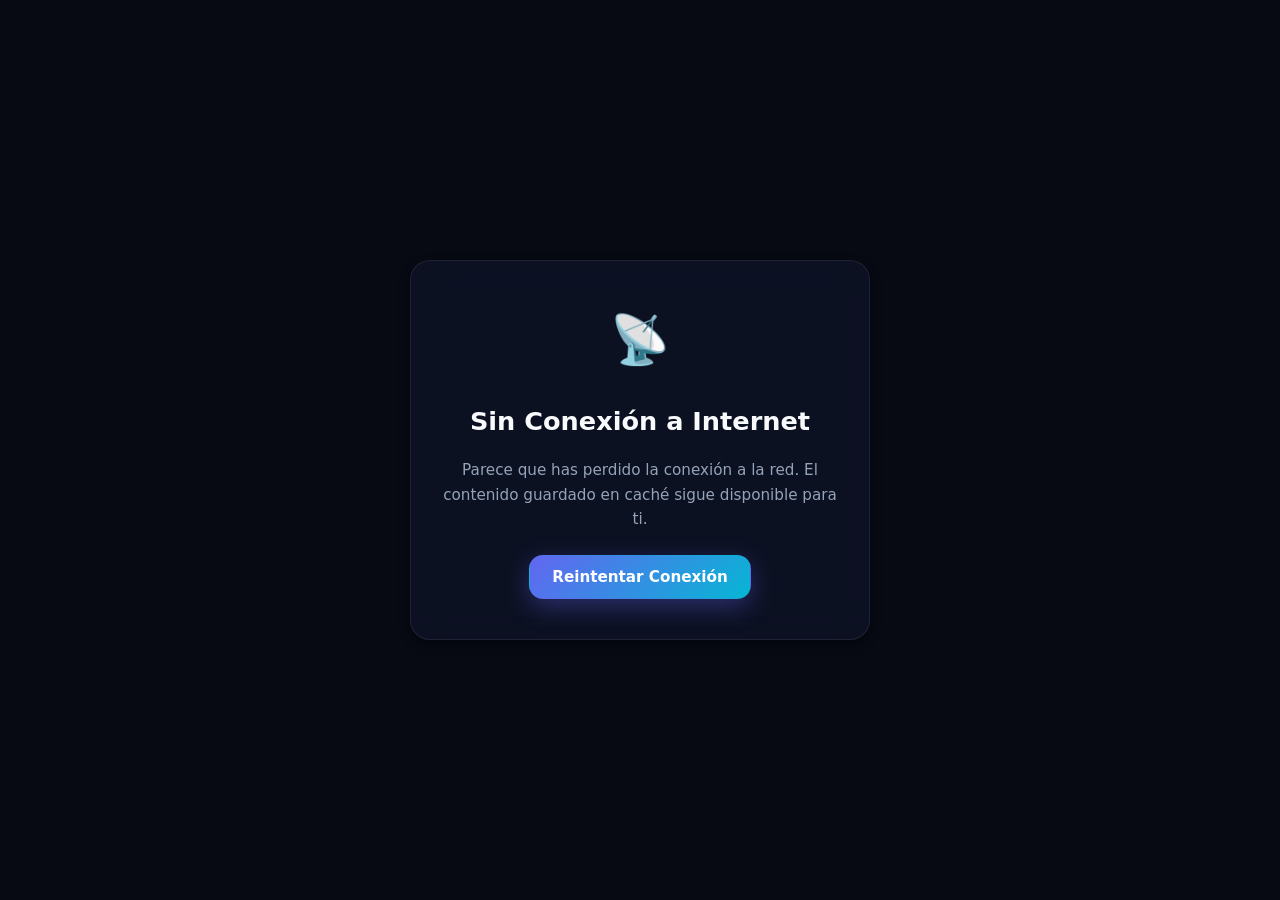
<file: offline.html>
<!doctype html>
<html lang="es" data-theme="dark">
  <head>
    <meta charset="utf-8" />
    <meta name="viewport" content="width=device-width, initial-scale=1" />
    <title>Sin Conexión — Alvaro Leonardo Baquero</title>
    <link rel="stylesheet" href="styles.css" />
    <style>
      .offline-wrapper {
        min-height: 100vh;
        display: grid;
        place-items: center;
        padding: 24px;
        position: relative;
        z-index: 1;
      }
      .offline-card {
        max-width: 460px;
        width: 100%;
        padding: 40px 32px;
        text-align: center;
        display: flex;
        flex-direction: column;
        align-items: center;
        gap: 16px;
      }
      .offline-icon {
        font-size: 3rem;
        margin-bottom: 8px;
        animation: pulse 1.8s infinite;
      }
      @keyframes pulse {
        0%, 100% { transform: scale(1); opacity: 0.9; }
        50% { transform: scale(1.1); opacity: 1; }
      }
    </style>
  </head>
  <body>
    <main class="offline-wrapper">
      <div class="card-glass offline-card">
        <div class="offline-icon">📡</div>
        <h1 style="font-family: var(--font-heading); font-size: 1.6rem; color: var(--text-main);">Sin Conexión a Internet</h1>
        <p style="color: var(--text-muted); font-size: 0.95rem;">
          Parece que has perdido la conexión a la red. El contenido guardado en caché sigue disponible para ti.
        </p>
        <button onclick="window.location.reload()" class="btn btn-primary" style="margin-top: 8px;">
          Reintentar Conexión
        </button>
      </div>
    </main>
  </body>
</html>
</file>
<file: styles.css>
@charset "UTF-8";

/* ==========================================================================
   PORTAFOLIO PROFESIONAL - ALVARO LEONARDO BAQUERO MALAGON
   Diseño de Alta Ingeniería, Moderno, Creativo y Responsivo
   ========================================================================== */

/* --- 1. Variables & Design Tokens --- */
:root {
  /* Dark Palette (Default) */
  --bg-main: #070913;
  --bg-subtle: #0c1021;
  --bg-card: rgba(16, 22, 44, 0.65);
  --bg-card-hover: rgba(23, 31, 62, 0.85);
  --bg-glass: rgba(11, 16, 33, 0.75);
  --border: rgba(255, 255, 255, 0.08);
  --border-focus: rgba(99, 102, 241, 0.5);
  --border-glow: rgba(99, 102, 241, 0.25);

  --text-main: #f8fafc;
  --text-muted: #94a3b8;
  --text-dim: #64748b;

  --primary: #6366f1;
  --primary-light: #818cf8;
  --primary-glow: rgba(99, 102, 241, 0.35);

  --accent-cyan: #06b6d4;
  --accent-cyan-glow: rgba(6, 182, 212, 0.3);
  --accent-emerald: #10b981;
  --accent-amber: #f59e0b;
  --accent-rose: #f43f5e;

  --gradient-brand: linear-gradient(135deg, #6366f1 0%, #06b6d4 100%);
  --gradient-glow: linear-gradient(135deg, rgba(99, 102, 241, 0.15), rgba(6, 182, 212, 0.15));
  --gradient-border: linear-gradient(135deg, rgba(99, 102, 241, 0.4), rgba(6, 182, 212, 0.4));

  --shadow-sm: 0 4px 12px rgba(0, 0, 0, 0.3);
  --shadow-md: 0 10px 30px -10px rgba(0, 0, 0, 0.5);
  --shadow-lg: 0 20px 40px -15px rgba(0, 0, 0, 0.6);
  --shadow-glow: 0 0 35px rgba(99, 102, 241, 0.25);

  --radius-sm: 8px;
  --radius-md: 14px;
  --radius-lg: 20px;
  --radius-full: 9999px;

  --font-sans: 'Plus Jakarta Sans', system-ui, -apple-system, sans-serif;
  --font-heading: 'Space Grotesk', var(--font-sans);
  --font-mono: 'JetBrains Mono', 'Fira Code', monospace;

  --transition-fast: 0.15s ease;
  --transition-normal: 0.25s cubic-bezier(0.16, 1, 0.3, 1);
  --transition-slow: 0.45s cubic-bezier(0.16, 1, 0.3, 1);

  --max-w: 1240px;
}

/* Light Theme Variables */
[data-theme="light"] {
  --bg-main: #f8fafc;
  --bg-subtle: #f1f5f9;
  --bg-card: rgba(255, 255, 255, 0.85);
  --bg-card-hover: rgba(255, 255, 255, 0.98);
  --bg-glass: rgba(255, 255, 255, 0.8);
  --border: rgba(15, 23, 42, 0.08);
  --border-focus: rgba(79, 70, 229, 0.45);
  --border-glow: rgba(79, 70, 229, 0.15);

  --text-main: #0f172a;
  --text-muted: #475569;
  --text-dim: #94a3b8;

  --primary: #4f46e5;
  --primary-light: #6366f1;
  --primary-glow: rgba(79, 70, 229, 0.2);

  --accent-cyan: #0284c7;
  --accent-cyan-glow: rgba(2, 132, 199, 0.2);
  --accent-emerald: #059669;
  --accent-amber: #d97706;

  --gradient-brand: linear-gradient(135deg, #4f46e5 0%, #0284c7 100%);
  --gradient-glow: linear-gradient(135deg, rgba(79, 70, 229, 0.08), rgba(2, 132, 199, 0.08));
  --gradient-border: linear-gradient(135deg, rgba(79, 70, 229, 0.3), rgba(2, 132, 199, 0.3));

  --shadow-sm: 0 4px 12px rgba(15, 23, 42, 0.04);
  --shadow-md: 0 10px 30px -10px rgba(15, 23, 42, 0.08);
  --shadow-lg: 0 20px 40px -15px rgba(15, 23, 42, 0.12);
  --shadow-glow: 0 0 35px rgba(79, 70, 229, 0.15);
}

/* --- 2. Reset & Global Styles --- */
*, *::before, *::after {
  box-sizing: border-box;
  margin: 0;
  padding: 0;
}

html {
  scroll-behavior: smooth;
  font-size: 16px;
  -webkit-text-size-adjust: 100%;
}

body {
  font-family: var(--font-sans);
  background-color: var(--bg-main);
  color: var(--text-main);
  line-height: 1.6;
  min-height: 100vh;
  position: relative;
  overflow-x: hidden;
  transition: background-color var(--transition-normal), color var(--transition-normal);
}

/* Canvas Background */
#bgCanvas {
  position: fixed;
  top: 0;
  left: 0;
  width: 100%;
  height: 100%;
  pointer-events: none;
  z-index: 0;
  opacity: 0.6;
}

/* Ambient Background Glows */
.ambient-glow {
  position: fixed;
  border-radius: 50%;
  filter: blur(140px);
  pointer-events: none;
  z-index: 0;
  opacity: 0.45;
  transition: opacity var(--transition-slow);
}
.glow-1 {
  width: 600px;
  height: 600px;
  top: -150px;
  left: -100px;
  background: radial-gradient(circle, var(--primary) 0%, transparent 70%);
}
.glow-2 {
  width: 500px;
  height: 500px;
  top: 40%;
  right: -150px;
  background: radial-gradient(circle, var(--accent-cyan) 0%, transparent 70%);
}
.glow-3 {
  width: 550px;
  height: 550px;
  bottom: 5%;
  left: 10%;
  background: radial-gradient(circle, rgba(99, 102, 241, 0.4) 0%, transparent 70%);
}

/* Top Scroll Progress Bar */
.scroll-progress-bar {
  position: fixed;
  top: 0;
  left: 0;
  height: 3px;
  width: 0%;
  background: var(--gradient-brand);
  z-index: 1000;
  box-shadow: 0 0 10px var(--accent-cyan);
  transition: width 0.1s linear;
}

/* Container */
.container {
  width: 100%;
  max-width: var(--max-w);
  margin: 0 auto;
  padding: 0 24px;
  position: relative;
  z-index: 1;
}

/* Section Common */
.section {
  padding: 90px 0;
  position: relative;
  z-index: 1;
}

.section-header {
  text-align: center;
  max-width: 680px;
  margin: 0 auto 56px;
}

.section-tag {
  display: inline-flex;
  align-items: center;
  gap: 8px;
  padding: 6px 14px;
  border-radius: var(--radius-full);
  background: var(--gradient-glow);
  border: 1px solid var(--border-glow);
  color: var(--primary-light);
  font-family: var(--font-mono);
  font-size: 0.82rem;
  font-weight: 600;
  letter-spacing: 0.05em;
  text-transform: uppercase;
  margin-bottom: 16px;
}

.section-title {
  font-family: var(--font-heading);
  font-size: clamp(2rem, 4vw, 2.75rem);
  font-weight: 700;
  letter-spacing: -0.02em;
  color: var(--text-main);
  line-height: 1.2;
  margin-bottom: 14px;
}

.section-title .text-gradient {
  background: var(--gradient-brand);
  -webkit-background-clip: text;
  background-clip: text;
  color: transparent;
}

.section-subtitle {
  color: var(--text-muted);
  font-size: 1.05rem;
  line-height: 1.6;
}

/* --- 3. Glass Card & Spotlight System --- */
.card-glass {
  background: var(--bg-card);
  border: 1px solid var(--border);
  border-radius: var(--radius-lg);
  backdrop-filter: blur(16px);
  -webkit-backdrop-filter: blur(16px);
  box-shadow: var(--shadow-sm);
  transition: transform var(--transition-normal), box-shadow var(--transition-normal), border-color var(--transition-normal);
  position: relative;
  overflow: hidden;
}

/* Mouse spotlight effect */
.card-glass::before {
  content: '';
  position: absolute;
  top: var(--mouse-y, -1000px);
  left: var(--mouse-x, -1000px);
  width: 450px;
  height: 450px;
  transform: translate(-50%, -50%);
  background: radial-gradient(circle, var(--primary-glow) 0%, transparent 65%);
  opacity: 0;
  transition: opacity 0.3s ease;
  pointer-events: none;
  z-index: 0;
}

.card-glass:hover::before {
  opacity: 1;
}

.card-glass:hover {
  border-color: var(--border-glow);
  box-shadow: var(--shadow-md), var(--shadow-glow);
  transform: translateY(-3px);
}

.card-glass > * {
  position: relative;
  z-index: 1;
}

/* --- 4. Navigation & Header --- */
.site-header {
  position: sticky;
  top: 0;
  z-index: 100;
  background: var(--bg-glass);
  backdrop-filter: blur(18px);
  -webkit-backdrop-filter: blur(18px);
  border-bottom: 1px solid var(--border);
  transition: background-color var(--transition-normal), border-color var(--transition-normal), padding var(--transition-fast);
  padding: 14px 0;
}

.site-header.scrolled {
  padding: 10px 0;
  box-shadow: var(--shadow-md);
}

.header-container {
  display: flex;
  align-items: center;
  justify-content: space-between;
  gap: 20px;
}

/* Brand */
.brand {
  display: flex;
  align-items: center;
  gap: 12px;
  text-decoration: none;
  color: var(--text-main);
  font-family: var(--font-heading);
  font-weight: 700;
  font-size: 1.15rem;
}

.brand-badge {
  width: 38px;
  height: 38px;
  border-radius: var(--radius-sm);
  background: var(--gradient-brand);
  display: grid;
  place-items: center;
  color: #fff;
  font-family: var(--font-heading);
  font-weight: 800;
  font-size: 1rem;
  box-shadow: 0 4px 14px var(--primary-glow);
}

.brand-info {
  display: flex;
  flex-direction: column;
}

.brand-name {
  line-height: 1.2;
  letter-spacing: -0.01em;
}

.brand-status {
  font-size: 0.72rem;
  color: var(--accent-emerald);
  display: flex;
  align-items: center;
  gap: 5px;
  font-family: var(--font-mono);
}

.status-dot {
  width: 7px;
  height: 7px;
  border-radius: 50%;
  background-color: var(--accent-emerald);
  box-shadow: 0 0 8px var(--accent-emerald);
  animation: pulse-dot 2s infinite;
}

@keyframes pulse-dot {
  0% { transform: scale(0.95); box-shadow: 0 0 0 0 rgba(16, 185, 129, 0.7); }
  70% { transform: scale(1); box-shadow: 0 0 0 7px rgba(16, 185, 129, 0); }
  100% { transform: scale(0.95); box-shadow: 0 0 0 0 rgba(16, 185, 129, 0); }
}

/* Nav Links */
.nav-menu {
  display: flex;
  align-items: center;
  gap: 8px;
  list-style: none;
}

.nav-link {
  text-decoration: none;
  color: var(--text-muted);
  font-size: 0.92rem;
  font-weight: 500;
  padding: 8px 14px;
  border-radius: var(--radius-sm);
  transition: color var(--transition-fast), background-color var(--transition-fast);
  position: relative;
}

.nav-link:hover, .nav-link.active {
  color: var(--text-main);
  background: rgba(255, 255, 255, 0.05);
}

[data-theme="light"] .nav-link:hover,
[data-theme="light"] .nav-link.active {
  background: rgba(0, 0, 0, 0.04);
}

.nav-link.active::after {
  content: '';
  position: absolute;
  bottom: 0;
  left: 14px;
  right: 14px;
  height: 2px;
  background: var(--gradient-brand);
  border-radius: var(--radius-full);
}

/* Header Utilities */
.header-actions {
  display: flex;
  align-items: center;
  gap: 10px;
}

.icon-btn {
  width: 40px;
  height: 40px;
  border-radius: var(--radius-sm);
  border: 1px solid var(--border);
  background: var(--bg-card);
  color: var(--text-main);
  display: grid;
  place-items: center;
  cursor: pointer;
  transition: background-color var(--transition-fast), border-color var(--transition-fast), transform var(--transition-fast);
  font-size: 1.1rem;
}

.icon-btn:hover {
  background: var(--bg-card-hover);
  border-color: var(--border-glow);
  transform: translateY(-2px);
}

.btn-terminal-toggle {
  display: inline-flex;
  align-items: center;
  gap: 6px;
  padding: 7px 12px;
  border-radius: var(--radius-sm);
  border: 1px solid var(--border);
  background: var(--bg-card);
  color: var(--text-muted);
  font-family: var(--font-mono);
  font-size: 0.8rem;
  cursor: pointer;
  transition: all var(--transition-fast);
}

.btn-terminal-toggle:hover {
  color: var(--accent-cyan);
  border-color: var(--accent-cyan);
  box-shadow: 0 0 12px var(--accent-cyan-glow);
}

/* Mobile Menu Toggle */
.mobile-toggle {
  display: none;
  background: none;
  border: none;
  color: var(--text-main);
  font-size: 1.5rem;
  cursor: pointer;
  padding: 6px;
}

/* --- 5. Buttons & Badges --- */
.btn {
  display: inline-flex;
  align-items: center;
  justify-content: center;
  gap: 10px;
  padding: 12px 22px;
  border-radius: var(--radius-md);
  font-family: var(--font-sans);
  font-size: 0.95rem;
  font-weight: 600;
  text-decoration: none;
  cursor: pointer;
  transition: transform var(--transition-fast), box-shadow var(--transition-fast), border-color var(--transition-fast), background var(--transition-fast);
  border: 1px solid transparent;
}

.btn-primary {
  background: var(--gradient-brand);
  color: #ffffff;
  box-shadow: 0 8px 24px var(--primary-glow);
}

.btn-primary:hover {
  transform: translateY(-2px);
  box-shadow: 0 12px 28px rgba(99, 102, 241, 0.45);
}

.btn-secondary {
  background: var(--bg-card);
  border-color: var(--border);
  color: var(--text-main);
  backdrop-filter: blur(10px);
}

.btn-secondary:hover {
  background: var(--bg-card-hover);
  border-color: var(--primary-light);
  transform: translateY(-2px);
  box-shadow: var(--shadow-sm);
}

.btn-outline {
  background: transparent;
  border-color: var(--border);
  color: var(--text-muted);
}

.btn-outline:hover {
  color: var(--text-main);
  border-color: var(--text-main);
  transform: translateY(-2px);
}

.btn-sm {
  padding: 8px 14px;
  font-size: 0.85rem;
  border-radius: var(--radius-sm);
}

.btn-glow {
  position: relative;
  overflow: hidden;
}

.btn-glow::after {
  content: '';
  position: absolute;
  top: -50%;
  left: -50%;
  width: 200%;
  height: 200%;
  background: linear-gradient(60deg, transparent, rgba(255, 255, 255, 0.2), transparent);
  transform: rotate(30deg);
  animation: shine 4s infinite;
}

@keyframes shine {
  0% { transform: translateX(-100%) rotate(30deg); }
  20%, 100% { transform: translateX(100%) rotate(30deg); }
}

/* Badges */
.badge {
  display: inline-flex;
  align-items: center;
  gap: 6px;
  padding: 5px 12px;
  border-radius: var(--radius-full);
  font-size: 0.8rem;
  font-weight: 500;
  background: var(--bg-card);
  border: 1px solid var(--border);
  color: var(--text-muted);
}

.badge-primary {
  background: rgba(99, 102, 241, 0.12);
  border-color: rgba(99, 102, 241, 0.3);
  color: var(--primary-light);
}

.badge-emerald {
  background: rgba(16, 185, 129, 0.12);
  border-color: rgba(16, 185, 129, 0.3);
  color: var(--accent-emerald);
}

/* --- 6. Hero Section --- */
.hero {
  padding: 80px 0 60px;
  min-height: calc(100vh - 80px);
  display: flex;
  align-items: center;
}

.hero-grid {
  display: grid;
  grid-template-columns: 1.15fr 0.85fr;
  gap: 48px;
  align-items: center;
}

.hero-content {
  display: flex;
  flex-direction: column;
  gap: 20px;
}

.hero-status-pill {
  display: inline-flex;
  align-items: center;
  gap: 12px;
  padding: 6px 16px;
  border-radius: var(--radius-full);
  background: var(--bg-card);
  border: 1px solid var(--border);
  font-size: 0.85rem;
  color: var(--text-muted);
  width: fit-content;
  backdrop-filter: blur(12px);
}

.hero-status-pill .country-tag {
  display: flex;
  align-items: center;
  gap: 6px;
  padding-left: 10px;
  border-left: 1px solid var(--border);
  font-family: var(--font-mono);
  font-size: 0.78rem;
}

.hero-title {
  font-family: var(--font-heading);
  font-size: clamp(2.4rem, 4.8vw, 3.8rem);
  font-weight: 800;
  line-height: 1.1;
  letter-spacing: -0.03em;
  color: var(--text-main);
}

.hero-title .text-gradient {
  background: linear-gradient(135deg, #ffffff 10%, #818cf8 50%, #06b6d4 100%);
  -webkit-background-clip: text;
  background-clip: text;
  color: transparent;
}

[data-theme="light"] .hero-title .text-gradient {
  background: linear-gradient(135deg, #0f172a 10%, #4f46e5 50%, #0284c7 100%);
  -webkit-background-clip: text;
  background-clip: text;
  color: transparent;
}

.hero-typing-wrap {
  display: flex;
  align-items: center;
  gap: 8px;
  font-family: var(--font-mono);
  font-size: clamp(1rem, 2vw, 1.35rem);
  color: var(--accent-cyan);
  min-height: 38px;
}

.hero-typing-prefix {
  color: var(--text-dim);
}

.cursor-blink {
  display: inline-block;
  width: 2px;
  height: 1.2em;
  background-color: var(--accent-cyan);
  vertical-align: middle;
  animation: blink 0.9s infinite;
}

@keyframes blink {
  0%, 100% { opacity: 1; }
  50% { opacity: 0; }
}

.hero-description {
  color: var(--text-muted);
  font-size: 1.1rem;
  line-height: 1.7;
  max-width: 600px;
}

.hero-actions {
  display: flex;
  flex-wrap: wrap;
  gap: 14px;
  margin-top: 8px;
}

.hero-socials {
  display: flex;
  align-items: center;
  gap: 12px;
  margin-top: 10px;
}

.social-icon-btn {
  width: 44px;
  height: 44px;
  border-radius: var(--radius-md);
  border: 1px solid var(--border);
  background: var(--bg-card);
  color: var(--text-muted);
  display: grid;
  place-items: center;
  text-decoration: none;
  transition: all var(--transition-fast);
}

.social-icon-btn svg {
  width: 20px;
  height: 20px;
  fill: currentColor;
}

.social-icon-btn:hover {
  color: #fff;
  background: var(--gradient-brand);
  border-color: transparent;
  transform: translateY(-3px);
  box-shadow: 0 6px 18px var(--primary-glow);
}

/* Hero Interactive Terminal / IDE Mockup */
.hero-ide-window {
  border-radius: var(--radius-lg);
  border: 1px solid var(--border);
  background: #090d1c;
  box-shadow: var(--shadow-lg), 0 0 40px rgba(99, 102, 241, 0.15);
  overflow: hidden;
  font-family: var(--font-mono);
  font-size: 0.85rem;
  position: relative;
}

.ide-topbar {
  background: #0c1228;
  padding: 10px 16px;
  border-bottom: 1px solid var(--border);
  display: flex;
  align-items: center;
  justify-content: space-between;
}

.ide-controls {
  display: flex;
  gap: 7px;
}

.ide-dot {
  width: 11px;
  height: 11px;
  border-radius: 50%;
}
.dot-red { background: #ef4444; }
.dot-yellow { background: #f59e0b; }
.dot-green { background: #10b981; }

.ide-tabs {
  display: flex;
  gap: 6px;
}

.ide-tab {
  padding: 4px 10px;
  border-radius: 6px;
  font-size: 0.75rem;
  color: var(--text-dim);
  background: transparent;
  border: none;
  cursor: pointer;
  font-family: var(--font-mono);
  transition: all var(--transition-fast);
}

.ide-tab.active {
  color: var(--accent-cyan);
  background: rgba(6, 182, 212, 0.12);
}

.ide-run-btn {
  display: inline-flex;
  align-items: center;
  gap: 5px;
  background: rgba(16, 185, 129, 0.15);
  border: 1px solid rgba(16, 185, 129, 0.4);
  color: var(--accent-emerald);
  padding: 3px 9px;
  border-radius: 6px;
  font-size: 0.72rem;
  cursor: pointer;
  transition: all var(--transition-fast);
}

.ide-run-btn:hover {
  background: rgba(16, 185, 129, 0.3);
  transform: scale(1.04);
}

.ide-body {
  padding: 18px;
  line-height: 1.6;
  max-height: 380px;
  overflow-y: auto;
  color: #cbd5e1;
}

.code-line {
  display: flex;
  gap: 14px;
}

.line-num {
  color: #475569;
  user-select: none;
  text-align: right;
  min-width: 22px;
}

.syntax-keyword { color: #f43f5e; font-weight: 600; }
.syntax-type { color: #06b6d4; }
.syntax-prop { color: #818cf8; }
.syntax-string { color: #10b981; }
.syntax-comment { color: #64748b; font-style: italic; }
.syntax-num { color: #f59e0b; }
.syntax-bool { color: #a855f7; }

.ide-console-output {
  margin-top: 12px;
  padding: 10px 14px;
  background: rgba(0, 0, 0, 0.4);
  border-radius: 8px;
  border-left: 3px solid var(--accent-emerald);
  font-size: 0.78rem;
  color: var(--accent-emerald);
  display: none;
  animation: fadeIn 0.3s ease;
}

@keyframes fadeIn {
  from { opacity: 0; transform: translateY(4px); }
  to { opacity: 1; transform: translateY(0); }
}

/* --- 7. Metrics & Impact Bar --- */
.metrics-section {
  padding: 20px 0 50px;
}

.metrics-grid {
  display: grid;
  grid-template-columns: repeat(4, 1fr);
  gap: 20px;
}

.metric-card {
  padding: 24px;
  display: flex;
  flex-direction: column;
  gap: 6px;
  border-radius: var(--radius-md);
  text-align: center;
}

.metric-number {
  font-family: var(--font-heading);
  font-size: 2.5rem;
  font-weight: 800;
  letter-spacing: -0.02em;
  background: var(--gradient-brand);
  -webkit-background-clip: text;
  background-clip: text;
  color: transparent;
  line-height: 1.1;
}

.metric-label {
  font-size: 0.95rem;
  font-weight: 600;
  color: var(--text-main);
}

.metric-desc {
  font-size: 0.8rem;
  color: var(--text-dim);
}

/* --- 8. Experiencia Profesional (Timeline) --- */
.timeline {
  display: flex;
  flex-direction: column;
  gap: 28px;
  position: relative;
  max-width: 900px;
  margin: 0 auto;
}

.timeline::before {
  content: '';
  position: absolute;
  top: 15px;
  bottom: 15px;
  left: 28px;
  width: 2px;
  background: linear-gradient(180deg, var(--primary) 0%, var(--accent-cyan) 50%, transparent 100%);
  opacity: 0.3;
}

.timeline-item {
  display: grid;
  grid-template-columns: 56px 1fr;
  gap: 24px;
  position: relative;
}

.timeline-marker {
  width: 56px;
  height: 56px;
  border-radius: var(--radius-md);
  background: var(--bg-card);
  border: 1px solid var(--border-glow);
  display: grid;
  place-items: center;
  font-size: 1.4rem;
  box-shadow: var(--shadow-sm);
  z-index: 2;
}

.timeline-card {
  padding: 28px;
}

.timeline-card-header {
  display: flex;
  justify-content: space-between;
  align-items: flex-start;
  flex-wrap: wrap;
  gap: 12px;
  margin-bottom: 14px;
}

.timeline-role {
  font-family: var(--font-heading);
  font-size: 1.35rem;
  font-weight: 700;
  color: var(--text-main);
}

.timeline-company {
  font-size: 1.05rem;
  color: var(--primary-light);
  display: flex;
  align-items: center;
  gap: 8px;
  margin-top: 2px;
}

.timeline-badge {
  font-family: var(--font-mono);
  font-size: 0.8rem;
  padding: 4px 12px;
  border-radius: var(--radius-full);
  background: rgba(99, 102, 241, 0.12);
  border: 1px solid rgba(99, 102, 241, 0.3);
  color: var(--primary-light);
}

.timeline-desc {
  color: var(--text-muted);
  font-size: 0.98rem;
  line-height: 1.7;
  margin-bottom: 18px;
}

.timeline-achievements {
  list-style: none;
  display: flex;
  flex-direction: column;
  gap: 10px;
  margin-bottom: 20px;
}

.timeline-achievements li {
  display: flex;
  align-items: flex-start;
  gap: 10px;
  font-size: 0.92rem;
  color: var(--text-muted);
  line-height: 1.5;
}

.timeline-achievements li svg {
  width: 18px;
  height: 18px;
  flex-shrink: 0;
  color: var(--accent-emerald);
  margin-top: 2px;
}

.timeline-stack {
  display: flex;
  flex-wrap: wrap;
  gap: 8px;
  padding-top: 14px;
  border-top: 1px solid var(--border);
}

/* --- 9. Proyectos Destacados (Showcase) --- */
.projects-toolbar {
  display: flex;
  justify-content: space-between;
  align-items: center;
  flex-wrap: wrap;
  gap: 16px;
  margin-bottom: 32px;
  padding: 16px 20px;
}

.project-filters {
  display: flex;
  flex-wrap: wrap;
  gap: 8px;
}

.filter-btn {
  padding: 8px 16px;
  border-radius: var(--radius-sm);
  background: transparent;
  border: 1px solid var(--border);
  color: var(--text-muted);
  font-size: 0.88rem;
  font-weight: 500;
  cursor: pointer;
  transition: all var(--transition-fast);
}

.filter-btn:hover {
  color: var(--text-main);
  border-color: var(--text-main);
}

.filter-btn.active {
  background: var(--gradient-brand);
  color: #fff;
  border-color: transparent;
  box-shadow: 0 4px 14px var(--primary-glow);
}

.search-wrap {
  position: relative;
  min-width: 240px;
}

.search-input {
  width: 100%;
  padding: 9px 14px 9px 36px;
  border-radius: var(--radius-sm);
  background: var(--bg-main);
  border: 1px solid var(--border);
  color: var(--text-main);
  font-family: var(--font-sans);
  font-size: 0.88rem;
  outline: none;
  transition: border-color var(--transition-fast);
}

.search-input:focus {
  border-color: var(--accent-cyan);
}

.search-icon {
  position: absolute;
  left: 12px;
  top: 50%;
  transform: translateY(-50%);
  color: var(--text-dim);
  pointer-events: none;
}

.projects-grid {
  display: grid;
  grid-template-columns: repeat(2, 1fr);
  gap: 32px;
}

.project-card {
  display: flex;
  flex-direction: column;
  border-radius: var(--radius-lg);
  overflow: hidden;
  transition: transform var(--transition-normal), box-shadow var(--transition-normal), border-color var(--transition-normal);
}

.project-preview {
  position: relative;
  width: 100%;
  height: 230px;
  overflow: hidden;
  background: #090e21;
}

/* Vector Mockups for Projects */
.mockup-container {
  width: 100%;
  height: 100%;
  display: grid;
  place-items: center;
  position: relative;
  padding: 20px;
  background-size: cover;
  background-position: center;
  transition: transform 0.4s ease;
}

.project-card:hover .mockup-container {
  transform: scale(1.04);
}

.project-category-badge {
  position: absolute;
  top: 14px;
  right: 14px;
  padding: 4px 12px;
  border-radius: var(--radius-full);
  background: rgba(11, 16, 33, 0.85);
  border: 1px solid var(--border);
  backdrop-filter: blur(8px);
  color: var(--accent-cyan);
  font-family: var(--font-mono);
  font-size: 0.72rem;
  font-weight: 600;
  text-transform: uppercase;
}

.project-category-badge.badge-dev {
  color: var(--accent-amber);
  border-color: rgba(245, 158, 11, 0.4);
  background: rgba(245, 158, 11, 0.12);
  display: flex;
  align-items: center;
  gap: 6px;
}

.pulse-amber {
  width: 7px;
  height: 7px;
  border-radius: 50%;
  background: var(--accent-amber);
  box-shadow: 0 0 6px var(--accent-amber);
  animation: pulse-amber 2s infinite;
}

@keyframes pulse-amber {
  0% { transform: scale(0.95); opacity: 0.8; }
  50% { transform: scale(1.15); opacity: 1; }
  100% { transform: scale(0.95); opacity: 0.8; }
}

.project-body {
  padding: 24px;
  display: flex;
  flex-direction: column;
  flex-grow: 1;
  gap: 12px;
}

.project-title {
  font-family: var(--font-heading);
  font-size: 1.4rem;
  font-weight: 700;
  color: var(--text-main);
  line-height: 1.3;
}

.project-desc {
  color: var(--text-muted);
  font-size: 0.94rem;
  line-height: 1.6;
  flex-grow: 1;
}

.project-highlights {
  display: flex;
  flex-direction: column;
  gap: 6px;
  margin: 4px 0 8px;
}

.project-highlight-item {
  display: flex;
  align-items: center;
  gap: 8px;
  font-size: 0.82rem;
  color: var(--accent-emerald);
}

.project-tags {
  display: flex;
  flex-wrap: wrap;
  gap: 7px;
}

.tech-tag {
  font-family: var(--font-mono);
  font-size: 0.75rem;
  padding: 3px 9px;
  border-radius: 6px;
  background: rgba(255, 255, 255, 0.05);
  border: 1px solid var(--border);
  color: var(--text-muted);
  cursor: pointer;
  transition: all var(--transition-fast);
}

.tech-tag:hover {
  background: var(--gradient-brand);
  color: #fff;
  border-color: transparent;
}

.project-actions {
  display: flex;
  gap: 12px;
  margin-top: 10px;
  padding-top: 16px;
  border-top: 1px solid var(--border);
}

/* Empty Project State */
.projects-empty {
  display: none;
  text-align: center;
  padding: 60px 20px;
  grid-column: 1 / -1;
}

.empty-icon {
  font-size: 2.5rem;
  margin-bottom: 14px;
}

/* --- 10. Arsenal Tecnológico (Skills Bento Grid) --- */
.skills-bento-grid {
  display: grid;
  grid-template-columns: repeat(3, 1fr);
  gap: 24px;
}

.skill-category-card {
  padding: 28px;
  display: flex;
  flex-direction: column;
  gap: 20px;
}

.skill-category-header {
  display: flex;
  align-items: center;
  gap: 14px;
}

.skill-cat-icon {
  width: 44px;
  height: 44px;
  border-radius: var(--radius-md);
  background: var(--gradient-glow);
  border: 1px solid var(--border-glow);
  display: grid;
  place-items: center;
  font-size: 1.3rem;
  color: var(--primary-light);
}

.skill-cat-title {
  font-family: var(--font-heading);
  font-size: 1.2rem;
  font-weight: 700;
  color: var(--text-main);
}

.skill-items-grid {
  display: grid;
  grid-template-columns: repeat(2, 1fr);
  gap: 10px;
}

.skill-pill {
  display: flex;
  align-items: center;
  gap: 10px;
  padding: 10px 12px;
  border-radius: var(--radius-sm);
  background: var(--bg-main);
  border: 1px solid var(--border);
  text-decoration: none;
  color: var(--text-main);
  font-size: 0.88rem;
  font-weight: 500;
  transition: all var(--transition-fast);
}

.skill-pill:hover {
  background: var(--bg-card-hover);
  border-color: var(--primary-light);
  transform: translateY(-2px);
  box-shadow: 0 4px 12px var(--primary-glow);
}

.skill-icon {
  width: 20px;
  height: 20px;
  object-fit: contain;
}

/* --- 11. Interactive Developer Terminal Section --- */
.terminal-section {
  padding: 60px 0;
}

.terminal-card {
  max-width: 900px;
  margin: 0 auto;
  border-radius: var(--radius-lg);
  background: #060914;
  border: 1px solid var(--border-glow);
  box-shadow: var(--shadow-lg), 0 0 50px rgba(6, 182, 212, 0.15);
  overflow: hidden;
  font-family: var(--font-mono);
}

.terminal-header {
  background: #0b1126;
  padding: 12px 18px;
  border-bottom: 1px solid var(--border);
  display: flex;
  align-items: center;
  justify-content: space-between;
}

.terminal-title {
  font-size: 0.8rem;
  color: var(--text-dim);
  display: flex;
  align-items: center;
  gap: 8px;
}

.terminal-content {
  padding: 22px;
  min-height: 280px;
  max-height: 420px;
  overflow-y: auto;
  font-size: 0.88rem;
  line-height: 1.6;
  color: #e2e8f0;
}

.terminal-line {
  margin-bottom: 8px;
  word-break: break-word;
}

.term-prompt {
  color: var(--accent-emerald);
  font-weight: 600;
}

.term-cmd {
  color: #f8fafc;
  font-weight: 600;
}

.term-res {
  color: var(--text-muted);
  padding-left: 12px;
}

.term-res-accent {
  color: var(--accent-cyan);
}

.term-res-highlight {
  color: var(--primary-light);
}

.terminal-input-row {
  display: flex;
  align-items: center;
  gap: 8px;
  margin-top: 10px;
}

.terminal-input {
  flex-grow: 1;
  background: transparent;
  border: none;
  outline: none;
  color: #fff;
  font-family: var(--font-mono);
  font-size: 0.88rem;
}

.terminal-quick-cmds {
  padding: 10px 18px;
  background: #080d1e;
  border-top: 1px solid var(--border);
  display: flex;
  align-items: center;
  gap: 8px;
  flex-wrap: wrap;
  font-size: 0.78rem;
}

.quick-cmd-btn {
  padding: 4px 10px;
  border-radius: 6px;
  background: rgba(255, 255, 255, 0.05);
  border: 1px solid var(--border);
  color: var(--accent-cyan);
  cursor: pointer;
  font-family: var(--font-mono);
  transition: all var(--transition-fast);
}

.quick-cmd-btn:hover {
  background: rgba(6, 182, 212, 0.15);
  border-color: var(--accent-cyan);
}

/* --- 12. Sobre Mí (Bento Grid) --- */
.about-bento-grid {
  display: grid;
  grid-template-columns: 1.2fr 0.8fr;
  gap: 24px;
}

.about-main-card {
  padding: 32px;
  display: flex;
  flex-direction: column;
  gap: 20px;
}

.about-profile-header {
  display: flex;
  align-items: center;
  gap: 20px;
}

.about-avatar-wrap {
  width: 90px;
  height: 90px;
  border-radius: 50%;
  padding: 4px;
  background: var(--gradient-brand);
  flex-shrink: 0;
  box-shadow: 0 0 25px var(--primary-glow);
}

.about-avatar {
  width: 100%;
  height: 100%;
  border-radius: 50%;
  object-fit: cover;
  background: #0c1021;
}

.about-headline h3 {
  font-family: var(--font-heading);
  font-size: 1.45rem;
  color: var(--text-main);
  margin-bottom: 4px;
}

.about-headline p {
  color: var(--primary-light);
  font-size: 0.95rem;
  font-weight: 500;
}

.about-bio {
  color: var(--text-muted);
  font-size: 1rem;
  line-height: 1.7;
}

.about-pills {
  display: flex;
  flex-wrap: wrap;
  gap: 8px;
}

.about-side-grid {
  display: grid;
  grid-template-rows: repeat(2, 1fr);
  gap: 24px;
}

.info-card {
  padding: 24px;
  display: flex;
  flex-direction: column;
  gap: 12px;
}

.info-card-header {
  display: flex;
  align-items: center;
  gap: 10px;
  font-family: var(--font-heading);
  font-size: 1.1rem;
  color: var(--text-main);
}

.info-card-header svg {
  color: var(--accent-cyan);
}

.clock-display {
  display: flex;
  align-items: baseline;
  gap: 10px;
  margin-top: 4px;
}

.clock-time {
  font-family: var(--font-mono);
  font-size: 1.8rem;
  font-weight: 700;
  color: var(--accent-emerald);
}

.clock-zone {
  font-size: 0.85rem;
  color: var(--text-dim);
}

/* Values Grid */
.principles-grid {
  display: grid;
  grid-template-columns: repeat(2, 1fr);
  gap: 12px;
}

.principle-item {
  padding: 12px;
  border-radius: var(--radius-sm);
  background: var(--bg-main);
  border: 1px solid var(--border);
  display: flex;
  align-items: flex-start;
  gap: 10px;
}

.principle-icon {
  color: var(--primary-light);
  margin-top: 2px;
}

.principle-text strong {
  display: block;
  font-size: 0.88rem;
  color: var(--text-main);
  margin-bottom: 2px;
}

.principle-text span {
  font-size: 0.78rem;
  color: var(--text-dim);
}

/* --- 13. Contact Section --- */
.contact-grid {
  display: grid;
  grid-template-columns: 0.85fr 1.15fr;
  gap: 32px;
}

.contact-info-card {
  padding: 32px;
  display: flex;
  flex-direction: column;
  gap: 24px;
}

.contact-direct-list {
  display: flex;
  flex-direction: column;
  gap: 16px;
}

.contact-channel-item {
  display: flex;
  align-items: center;
  justify-content: space-between;
  gap: 12px;
  padding: 14px 18px;
  border-radius: var(--radius-md);
  background: var(--bg-main);
  border: 1px solid var(--border);
  transition: all var(--transition-fast);
}

.contact-channel-item:hover {
  border-color: var(--primary-light);
  transform: translateX(4px);
}

.channel-info {
  display: flex;
  align-items: center;
  gap: 14px;
}

.channel-icon {
  width: 40px;
  height: 40px;
  border-radius: var(--radius-sm);
  background: var(--gradient-glow);
  display: grid;
  place-items: center;
  color: var(--primary-light);
  flex-shrink: 0;
}

.channel-details {
  display: flex;
  flex-direction: column;
}

.channel-label {
  font-size: 0.75rem;
  color: var(--text-dim);
  text-transform: uppercase;
  font-family: var(--font-mono);
}

.channel-value {
  color: var(--text-main);
  font-size: 0.95rem;
  font-weight: 600;
  text-decoration: none;
}

.channel-value:hover {
  color: var(--accent-cyan);
}

.btn-copy-channel {
  background: transparent;
  border: 1px solid var(--border);
  color: var(--text-muted);
  border-radius: 6px;
  padding: 5px 10px;
  font-size: 0.75rem;
  cursor: pointer;
  transition: all var(--transition-fast);
}

.btn-copy-channel:hover {
  background: var(--bg-card);
  color: var(--text-main);
  border-color: var(--accent-cyan);
}

/* Contact Form */
.contact-form-card {
  padding: 32px;
}

.contact-form {
  display: flex;
  flex-direction: column;
  gap: 18px;
}

.form-group-row {
  display: grid;
  grid-template-columns: repeat(2, 1fr);
  gap: 16px;
}

.form-field {
  display: flex;
  flex-direction: column;
  gap: 6px;
}

.form-field label {
  font-size: 0.85rem;
  font-weight: 600;
  color: var(--text-main);
}

.form-control {
  width: 100%;
  padding: 12px 16px;
  border-radius: var(--radius-sm);
  background: var(--bg-main);
  border: 1px solid var(--border);
  color: var(--text-main);
  font-family: var(--font-sans);
  font-size: 0.95rem;
  outline: none;
  transition: border-color var(--transition-fast), box-shadow var(--transition-fast);
}

.form-control:focus {
  border-color: var(--primary-light);
  box-shadow: 0 0 0 3px var(--primary-glow);
}

textarea.form-control {
  resize: vertical;
  min-height: 120px;
}

.form-actions {
  display: flex;
  flex-wrap: wrap;
  gap: 12px;
  margin-top: 8px;
}

/* --- 14. Footer --- */
.site-footer {
  padding: 48px 0 32px;
  border-top: 1px solid var(--border);
  background: var(--bg-subtle);
  position: relative;
  z-index: 1;
}

.footer-content {
  display: flex;
  justify-content: space-between;
  align-items: center;
  flex-wrap: wrap;
  gap: 20px;
  margin-bottom: 24px;
}

.footer-brand p {
  color: var(--text-dim);
  font-size: 0.88rem;
  margin-top: 4px;
}

.footer-links {
  display: flex;
  gap: 20px;
}

.footer-link {
  color: var(--text-muted);
  text-decoration: none;
  font-size: 0.9rem;
  transition: color var(--transition-fast);
}

.footer-link:hover {
  color: var(--accent-cyan);
}

.footer-bottom {
  display: flex;
  justify-content: space-between;
  align-items: center;
  padding-top: 20px;
  border-top: 1px solid var(--border);
  font-size: 0.82rem;
  color: var(--text-dim);
}

.back-to-top {
  display: inline-flex;
  align-items: center;
  gap: 6px;
  color: var(--text-muted);
  background: none;
  border: none;
  cursor: pointer;
  font-size: 0.82rem;
  transition: color var(--transition-fast);
}

.back-to-top:hover {
  color: var(--primary-light);
}

/* --- 15. Modals (CV & Projects Details) --- */
.modal-overlay {
  position: fixed;
  inset: 0;
  background: rgba(3, 7, 18, 0.8);
  backdrop-filter: blur(12px);
  -webkit-backdrop-filter: blur(12px);
  z-index: 1000;
  display: grid;
  place-items: center;
  padding: 24px;
  opacity: 0;
  pointer-events: none;
  transition: opacity 0.3s ease;
}

.modal-overlay.active {
  opacity: 1;
  pointer-events: auto;
}

.modal-container {
  width: 100%;
  max-width: 820px;
  max-height: 88vh;
  background: var(--bg-subtle);
  border: 1px solid var(--border-glow);
  border-radius: var(--radius-lg);
  box-shadow: var(--shadow-lg), 0 0 60px rgba(99, 102, 241, 0.2);
  display: flex;
  flex-direction: column;
  overflow: hidden;
  transform: scale(0.95) translateY(10px);
  transition: transform 0.3s cubic-bezier(0.16, 1, 0.3, 1);
}

.modal-overlay.active .modal-container {
  transform: scale(1) translateY(0);
}

.modal-header {
  padding: 18px 24px;
  border-bottom: 1px solid var(--border);
  background: var(--bg-card);
  display: flex;
  align-items: center;
  justify-content: space-between;
}

.modal-title {
  font-family: var(--font-heading);
  font-size: 1.25rem;
  font-weight: 700;
  color: var(--text-main);
  display: flex;
  align-items: center;
  gap: 10px;
}

.modal-actions {
  display: flex;
  align-items: center;
  gap: 10px;
}

.modal-close-btn {
  width: 34px;
  height: 34px;
  border-radius: var(--radius-sm);
  background: transparent;
  border: 1px solid var(--border);
  color: var(--text-muted);
  cursor: pointer;
  display: grid;
  place-items: center;
  font-size: 1.2rem;
  transition: all var(--transition-fast);
}

.modal-close-btn:hover {
  background: rgba(239, 68, 68, 0.15);
  border-color: #ef4444;
  color: #ef4444;
}

.modal-body {
  padding: 28px;
  overflow-y: auto;
  line-height: 1.6;
}

/* Printable CV Sheet Styles */
.cv-sheet {
  background: #ffffff;
  color: #1e293b;
  border-radius: var(--radius-md);
  padding: 36px;
  box-shadow: 0 4px 20px rgba(0, 0, 0, 0.08);
  font-family: var(--font-sans);
}

.cv-header {
  display: flex;
  justify-content: space-between;
  align-items: flex-start;
  border-bottom: 2px solid #e2e8f0;
  padding-bottom: 20px;
  margin-bottom: 20px;
}

.cv-name {
  font-family: var(--font-heading);
  font-size: 1.8rem;
  font-weight: 800;
  color: #0f172a;
}

.cv-role {
  font-size: 1.1rem;
  color: #4f46e5;
  font-weight: 600;
  margin-top: 2px;
}

.cv-contact-col {
  text-align: right;
  font-size: 0.85rem;
  color: #475569;
  line-height: 1.5;
}

.cv-section {
  margin-bottom: 22px;
}

.cv-sec-title {
  font-family: var(--font-heading);
  font-size: 1.1rem;
  font-weight: 700;
  color: #0f172a;
  border-bottom: 1px solid #cbd5e1;
  padding-bottom: 4px;
  margin-bottom: 12px;
  text-transform: uppercase;
  letter-spacing: 0.05em;
}

.cv-item {
  margin-bottom: 14px;
}

.cv-item-head {
  display: flex;
  justify-content: space-between;
  font-weight: 700;
  color: #1e293b;
  font-size: 0.95rem;
}

.cv-item-sub {
  color: #4f46e5;
  font-size: 0.88rem;
  margin-bottom: 4px;
}

.cv-item-desc {
  font-size: 0.85rem;
  color: #475569;
  line-height: 1.5;
}

.cv-skills-grid {
  display: grid;
  grid-template-columns: repeat(2, 1fr);
  gap: 10px;
  font-size: 0.85rem;
}

/* Toast System */
.toast-container {
  position: fixed;
  bottom: 24px;
  right: 24px;
  z-index: 2000;
  display: flex;
  flex-direction: column;
  gap: 10px;
  pointer-events: none;
}

.toast {
  padding: 12px 18px;
  border-radius: var(--radius-md);
  background: var(--bg-card-hover);
  border: 1px solid var(--border-glow);
  box-shadow: var(--shadow-lg);
  color: var(--text-main);
  font-size: 0.9rem;
  font-weight: 500;
  display: flex;
  align-items: center;
  gap: 10px;
  backdrop-filter: blur(16px);
  pointer-events: auto;
  transform: translateY(20px);
  opacity: 0;
  transition: transform 0.3s cubic-bezier(0.16, 1, 0.3, 1), opacity 0.3s ease;
}

.toast.active {
  transform: translateY(0);
  opacity: 1;
}

.toast-icon {
  color: var(--accent-emerald);
}

/* --- 16. Print Stylesheet --- */
@media print {
  body {
    background: #fff !important;
    color: #000 !important;
  }
  #bgCanvas, .ambient-glow, .scroll-progress-bar,
  .site-header, .site-footer, .hero, .metrics-section,
  .timeline, .projects-toolbar, .projects-grid,
  .skills-bento-grid, .terminal-section, .about-bento-grid,
  .contact-grid, .toast-container, .modal-header, .modal-close-btn,
  .section-tag, .section-title, .section-subtitle {
    display: none !important;
  }
  .modal-overlay {
    position: static !important;
    background: none !important;
    opacity: 1 !important;
    padding: 0 !important;
  }
  .modal-container {
    max-width: 100% !important;
    box-shadow: none !important;
    border: none !important;
    background: none !important;
  }
  .cv-sheet {
    box-shadow: none !important;
    padding: 0 !important;
    width: 100% !important;
  }
}

/* --- 17. Responsive Media Queries --- */
@media (max-width: 1080px) {
  .hero-grid {
    grid-template-columns: 1fr;
    gap: 40px;
  }
  .hero-ide-window {
    max-width: 600px;
    margin: 0 auto;
    width: 100%;
  }
  .about-bento-grid {
    grid-template-columns: 1fr;
  }
  .skills-bento-grid {
    grid-template-columns: repeat(2, 1fr);
  }
  .contact-grid {
    grid-template-columns: 1fr;
  }
  .metrics-grid {
    grid-template-columns: repeat(2, 1fr);
  }
}

@media (max-width: 768px) {
  .site-header {
    padding: 12px 0;
  }
  .nav-menu {
    position: fixed;
    top: 68px;
    left: 0;
    right: 0;
    background: var(--bg-glass);
    backdrop-filter: blur(24px);
    -webkit-backdrop-filter: blur(24px);
    border-bottom: 1px solid var(--border);
    flex-direction: column;
    padding: 24px;
    gap: 12px;
    transform: translateY(-150%);
    transition: transform 0.3s cubic-bezier(0.16, 1, 0.3, 1);
    box-shadow: var(--shadow-lg);
  }
  .nav-menu.open {
    transform: translateY(0);
  }
  .mobile-toggle {
    display: block;
  }
  .projects-grid {
    grid-template-columns: 1fr;
  }
  .skills-bento-grid {
    grid-template-columns: 1fr;
  }
  .form-group-row {
    grid-template-columns: 1fr;
  }
  .timeline::before {
    left: 20px;
  }
  .timeline-item {
    grid-template-columns: 42px 1fr;
    gap: 16px;
  }
  .timeline-marker {
    width: 42px;
    height: 42px;
    font-size: 1.1rem;
  }
  .cv-header {
    flex-direction: column;
    gap: 12px;
  }
  .cv-contact-col {
    text-align: left;
  }
  .cv-skills-grid {
    grid-template-columns: 1fr;
  }
}

@media (max-width: 480px) {
  .metrics-grid {
    grid-template-columns: 1fr;
  }
  .hero-actions {
    flex-direction: column;
    width: 100%;
  }
  .hero-actions .btn {
    width: 100%;
  }
  .brand-status {
    display: none;
  }
  .projects-toolbar {
    flex-direction: column;
    align-items: stretch;
  }
  .search-wrap {
    min-width: 100%;
  }
}
</file>
